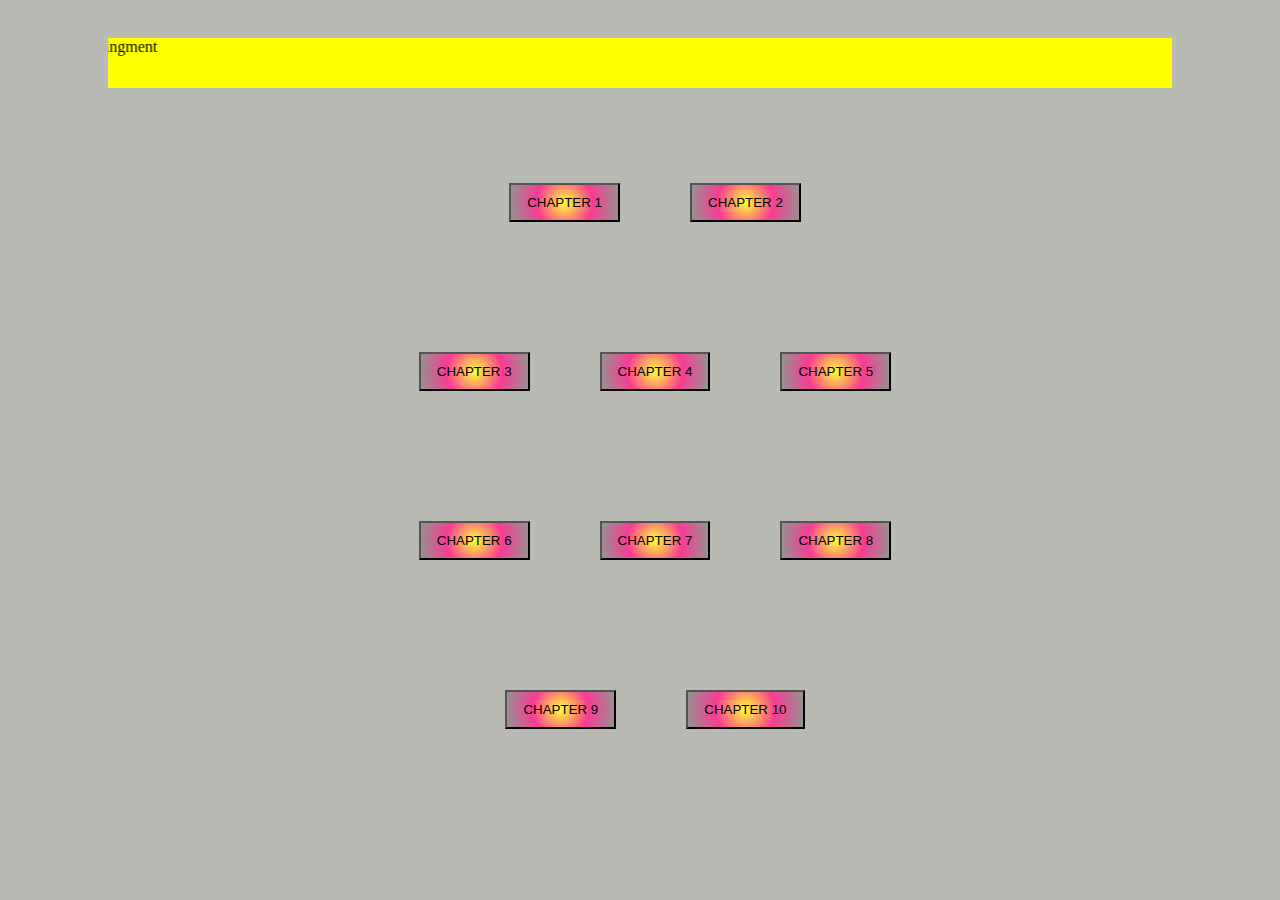
<file: index.html>
<!DOCTYPE html>
<html lang="en">
<head>
    <meta charset="UTF-8">
    <meta name="viewport" content="width=device-width, initial-scale=1.0">
    <title>Document</title>
    <link rel="stylesheet" href="style.css">
</head>
<body>
    <marquee scrollamount="6"bgcolor="Yellow" direction="right" height="50px" widht="70%" 
    hspace="100px" vspace="30px">JavaScript Assingment</marquee>
    <!-- button 1 and 2 -->
    <div class="center-group">
        <a href="./chapter1index.html"><button class="button1">CHAPTER 1</a></button>
        <a href="./chapter2index.html"><button class="button2">CHAPTER 2</a></button>
</div>
<!-- button 3 ,4 and 5 -->
    <div class="center-group">
        <a href="./chapter3index.html"><button class="button3">CHAPTER 3</a></button>
        <a href="./chapter4index.html"><button class="button4">CHAPTER 4</a></button>
        <a href="./chapter5index.html"><button class="button5">CHAPTER 5</a></button>
</div>
<!-- button 6 , 7 and 8 , -->
    <div class="center-group">
        <a href="./chapter6index.html"><button class="button6">CHAPTER 6</a></button>
        <a href="./chapter7index.html"><button class="button7">CHAPTER 7</a></button>
        <a href="./chapter8index.html"><button class="button8">CHAPTER 8</a></button>
</div>
<!-- button 9 band 10 -->
    <div class="center-group">
        <a href="./chapter9index.html"><button class="button9">CHAPTER 9</a></button>
        <a href="./chapter10index.html"><button class="button10">CHAPTER 10</a></button>
</div>
    
</body>
</html>
</file>
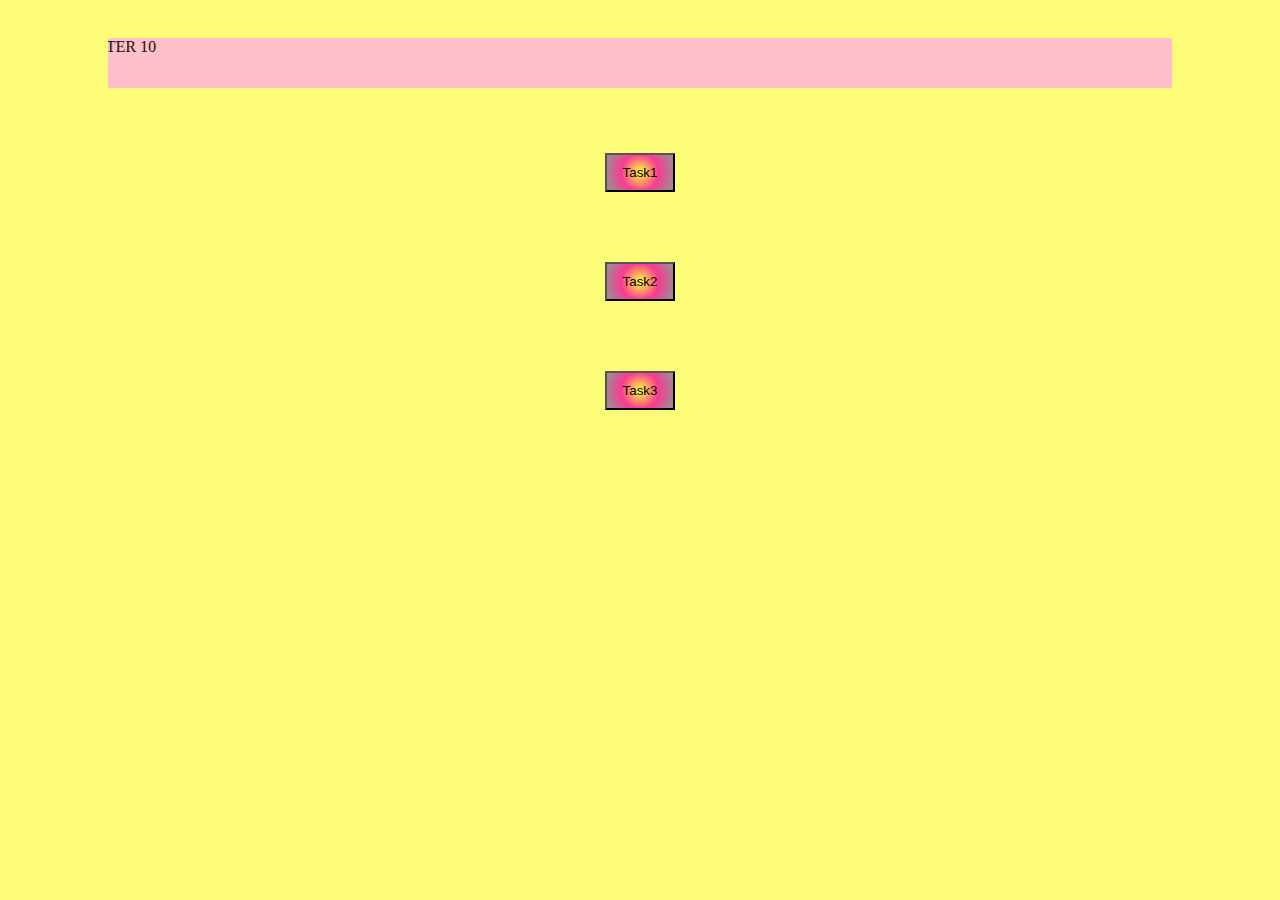
<file: chapter10index.html>
<!DOCTYPE html>
<html lang="en">
<head>
    <meta charset="UTF-8">
    <meta name="viewport" content="width=device-width, initial-scale=1.0">
    <title>CHAPTER 10</title>
    <link rel="stylesheet" href="./style2.css">
</head>
<body>
    <marquee scrollamount="6"bgcolor="pink" direction="right" height="50px"
    widht="70%" hspace="100px" vspace="30px">CHAPTER 10</marquee>


    <button onclick="Task1()">Task1</button>
     <button onclick="Task2()">Task2</button>
     <button onclick="Task3()">Task3</button>

     <script src="./chapter10.js"></script>
</body>
</html>
</file>
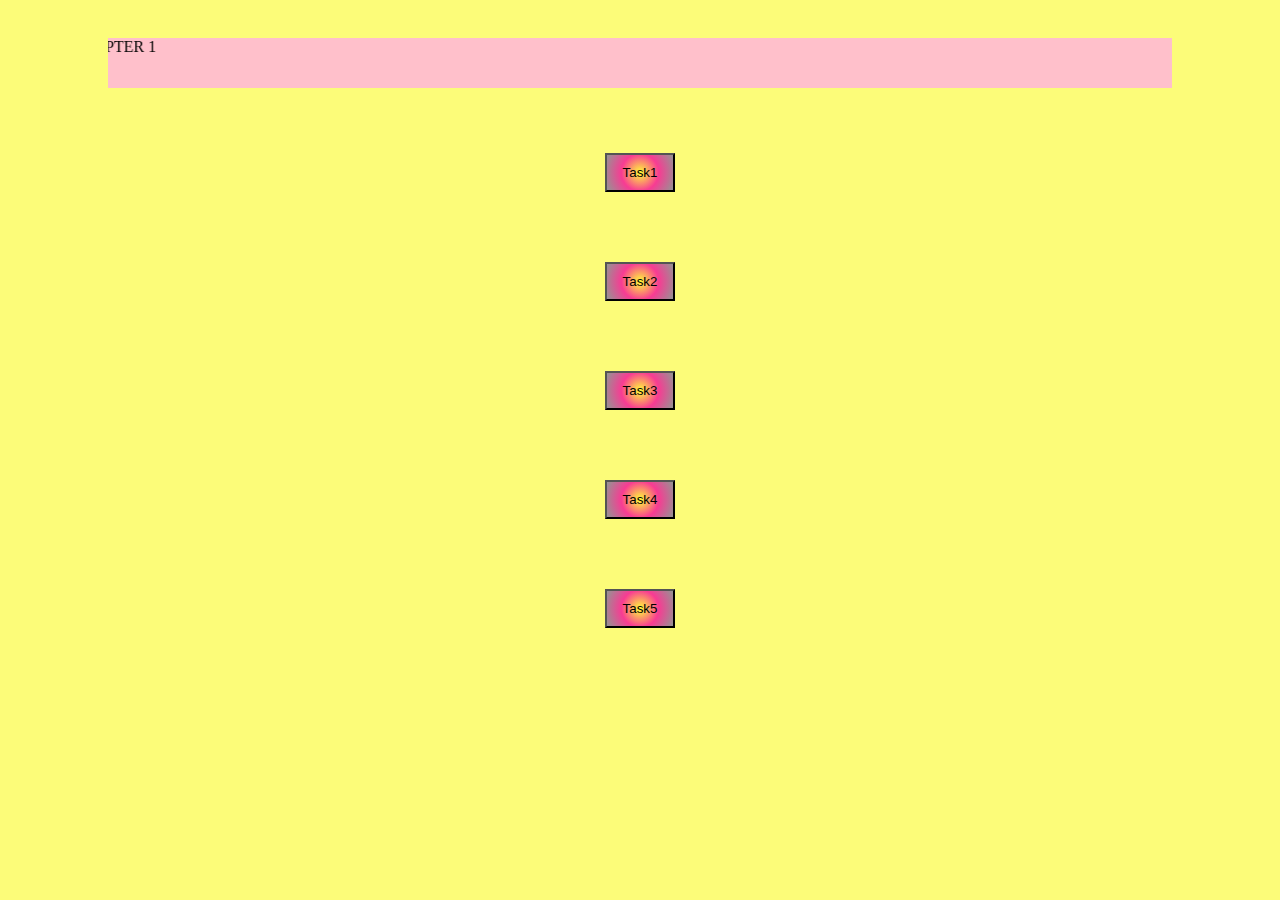
<file: chapter1index.html>
<!DOCTYPE html>
<html lang="en">
<head>
    <meta charset="UTF-8">
    <meta name="viewport" content="width=device-width, initial-scale=1.0">
    <title> CHAPTER 1</title>
    <link rel="stylesheet" href="./style2.css">
</head>
<body>
    <marquee scrollamount="6"bgcolor="pink" direction="right" height="50px"
     widht="70%" hspace="100px" vspace="30px">CHAPTER 1</marquee>
    
     <button onclick="Task1()">Task1</button>
     <button onclick="Task2()">Task2</button>
     <button onclick="Task3()">Task3</button>
     <button onclick="Task4()">Task4</button>
     <button onclick="Task5()">Task5</button>



     <script src="./chapter1.js"></script>
</body>
</html>
</file>
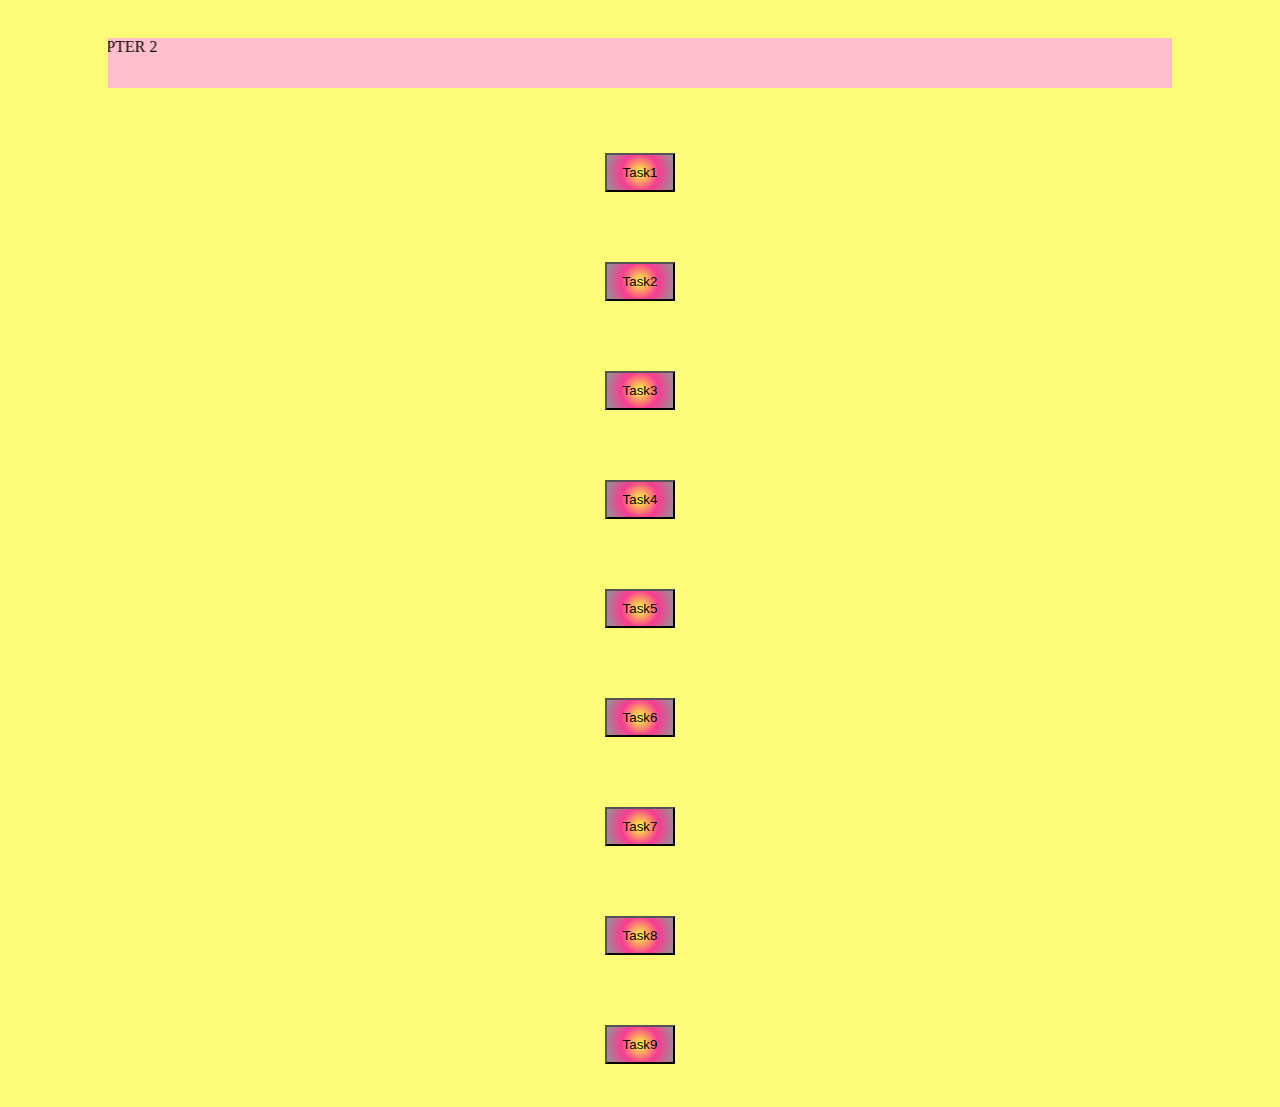
<file: chapter2index.html>
<!DOCTYPE html>
<html lang="en">
<head>
    <meta charset="UTF-8">
    <meta name="viewport" content="width=device-width, initial-scale=1.0">
    <title>CHAPTER 2</title>
    <link rel="stylesheet" href="./style2.css">
</head>
<body>
    <marquee scrollamount="6"bgcolor="pink" direction="right" height="50px"
     widht="70%" hspace="100px" vspace="30px">CHAPTER 2</marquee>


     <button onclick="Task1()">Task1</button>
     <button onclick="Task2()">Task2</button>
     <button onclick="Task3()">Task3</button>
     <button onclick="Task4()">Task4</button>
     <button onclick="Task5()">Task5</button>
     <button onclick="Task6()">Task6</button>
     <button onclick="Task7()">Task7</button>
     <button onclick="Task8()">Task8</button>
     <button onclick="Task9()">Task9</button>


    <script src="./chapter2.js"></script>
</body>
</html>
</file>
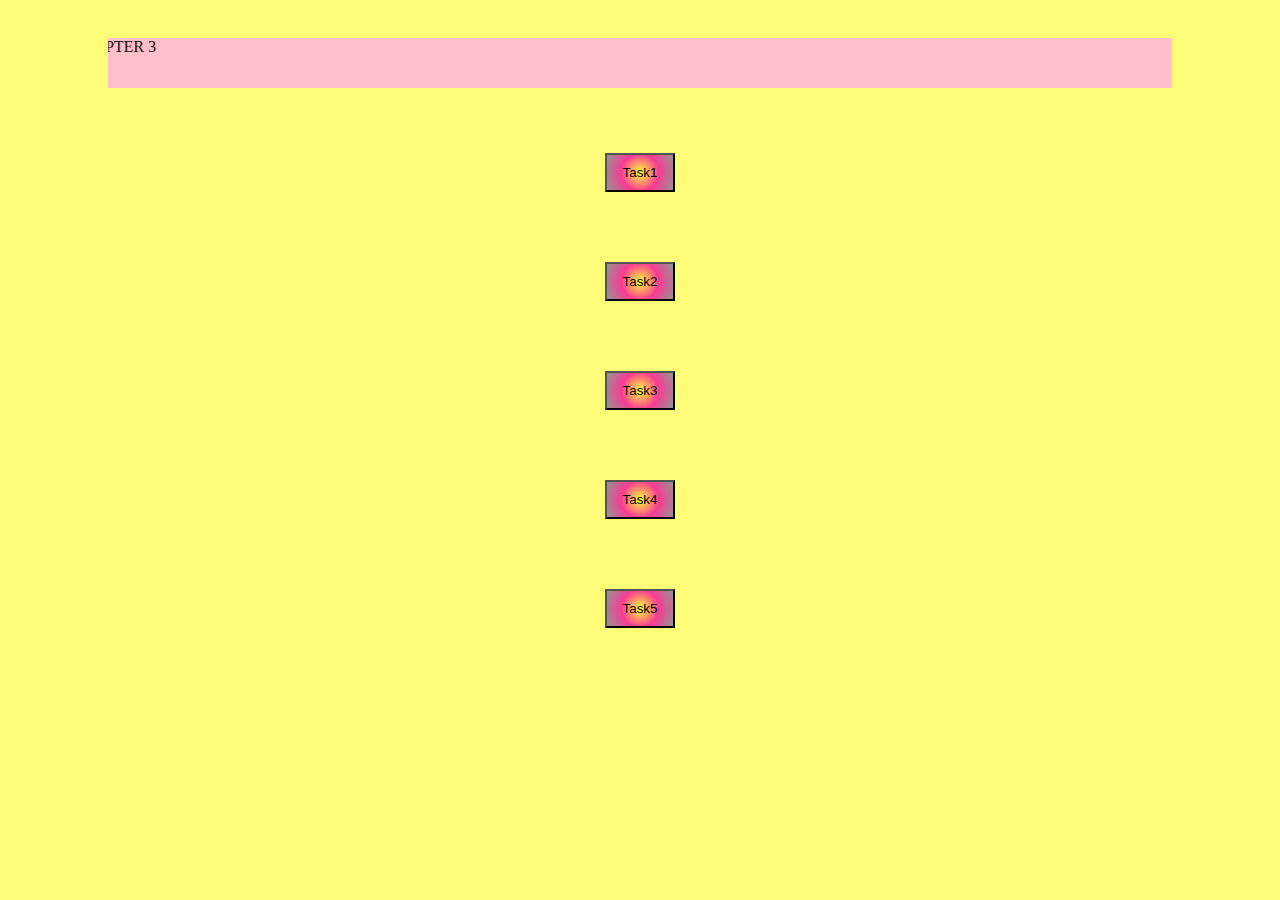
<file: chapter3index.html>
<!DOCTYPE html>
<html lang="en">
<head>
    <meta charset="UTF-8">
    <meta name="viewport" content="width=device-width, initial-scale=1.0">
    <title>CHAPTER 3</title>
    <link rel="stylesheet" href="./style2.css">
</head>
<body>
    <marquee scrollamount="6"bgcolor="pink" direction="right" height="50px"
     widht="70%" hspace="100px" vspace="30px">CHAPTER 3</marquee>

     <button onclick="Task1()">Task1</button>
     <button onclick="Task2()">Task2</button>
     <button onclick="Task3()">Task3</button>
     <button onclick="Task4()">Task4</button>
     <button onclick="Task5()">Task5</button>

     <script src="./chapter3.js"></script>
</body>
</html>
</file>
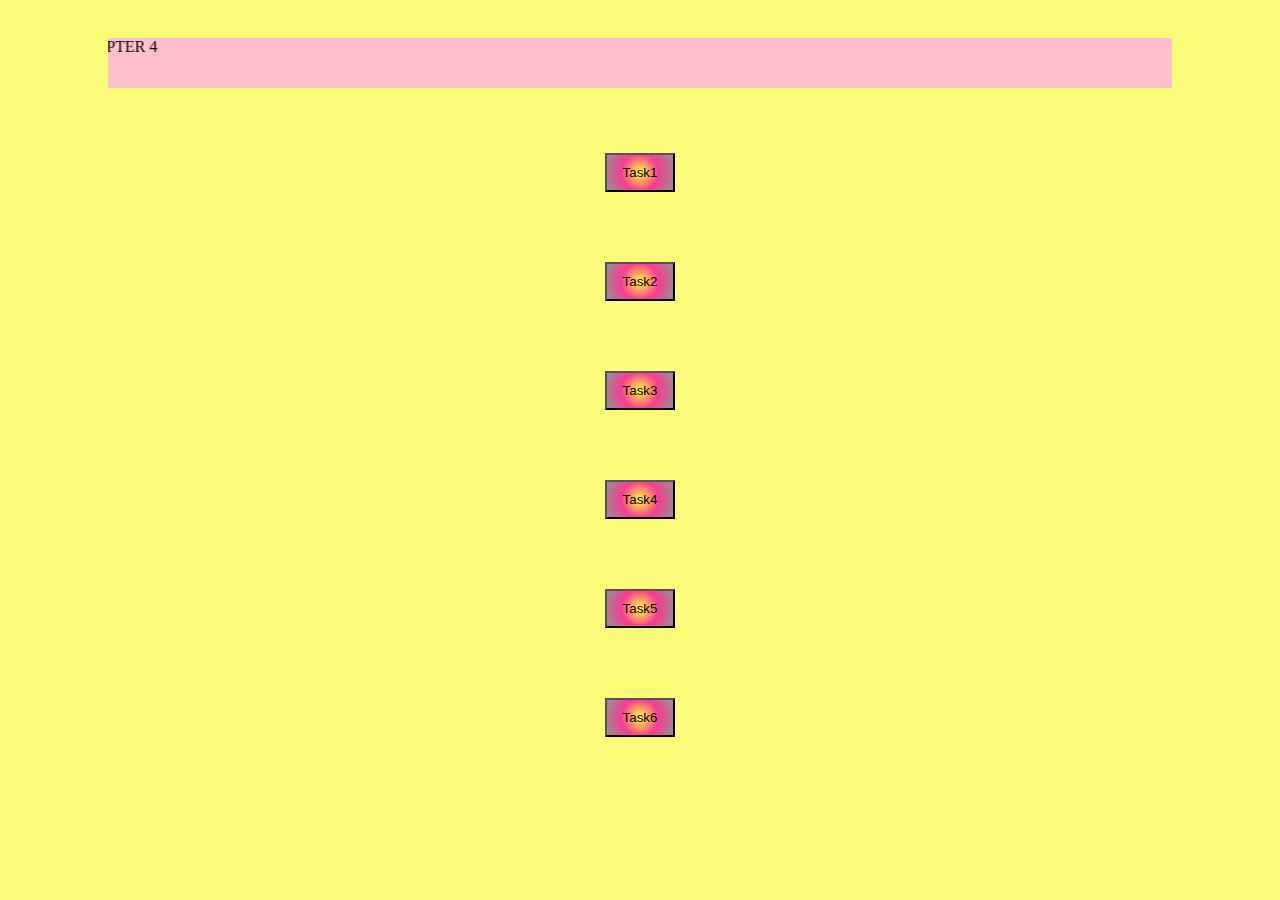
<file: chapter4index.html>
<!DOCTYPE html>
<html lang="en">
<head>
    <meta charset="UTF-8">
    <meta name="viewport" content="width=device-width, initial-scale=1.0">
    <title>CHAPTER 4</title>
    <link rel="stylesheet" href="./style2.css">
</head>
<body>
    <marquee scrollamount="6"bgcolor="pink" direction="right" height="50px"
    widht="70%" hspace="100px" vspace="30px">CHAPTER 4</marquee>


     <button onclick="Task1()">Task1</button>
     <button onclick="Task2()">Task2</button>
     <button onclick="Task3()">Task3</button>
     <button onclick="Task4()">Task4</button>
     <button onclick="Task5()">Task5</button>
     <button onclick="Task6()">Task6</button>

    <script src="./chapter4.js"></script>
</body>
</html>
</file>
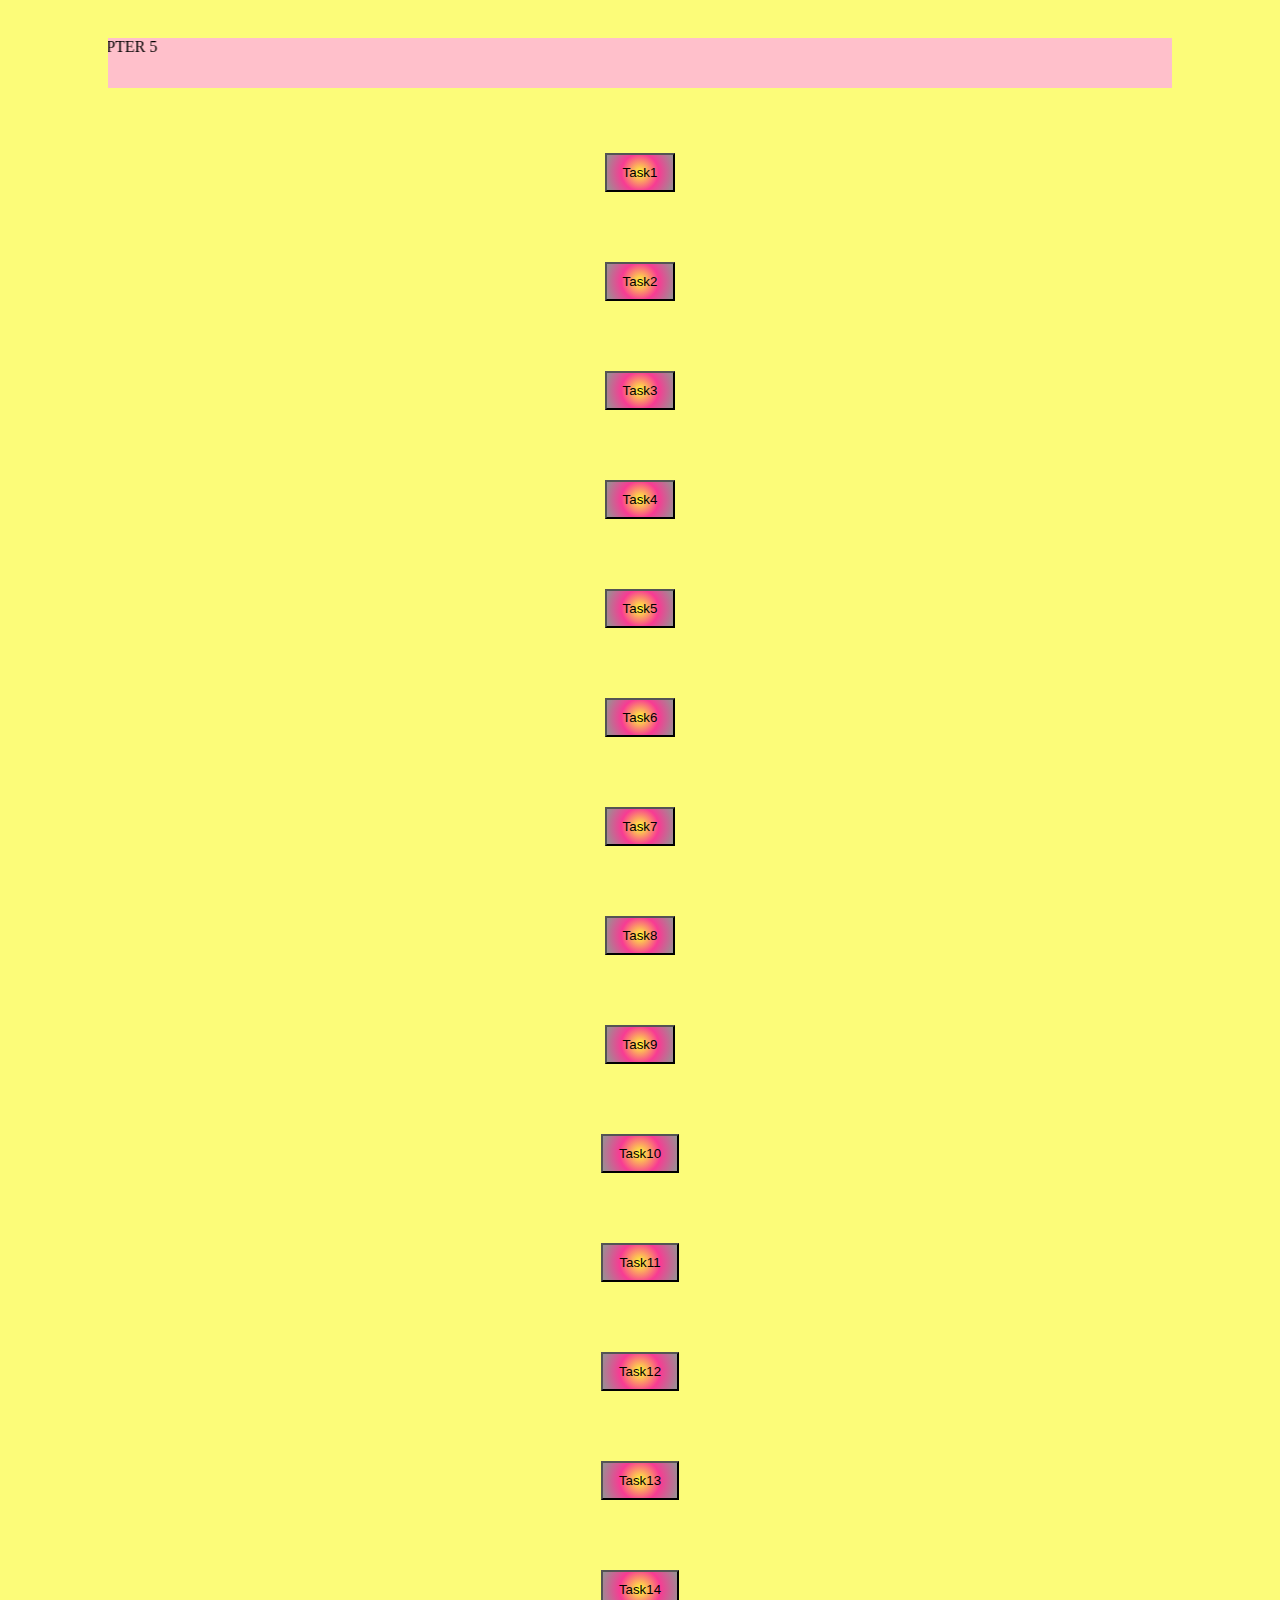
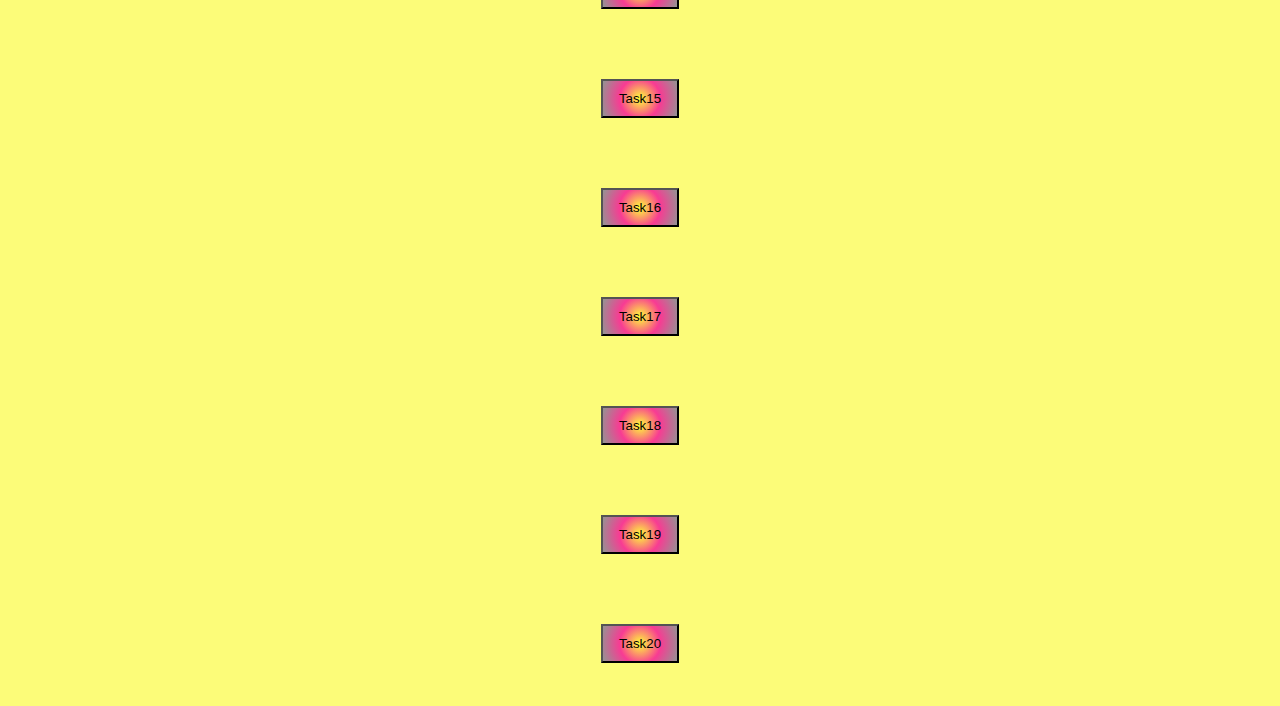
<file: chapter5index.html>
<!DOCTYPE html>
<html lang="en">
<head>
    <meta charset="UTF-8">
    <meta name="viewport" content="width=device-width, initial-scale=1.0">
    <title>CHAPTER 5</title>
    <link rel="stylesheet" href="./style2.css">
</head>
<body>
    <marquee scrollamount="6"bgcolor="pink" direction="right" height="50px"
    widht="70%" hspace="100px" vspace="30px">CHAPTER 5</marquee>

     <button onclick="Task1()">Task1</button>
     <button onclick="Task2()">Task2</button>
     <button onclick="Task3()">Task3</button>
     <button onclick="Task4()">Task4</button>
     <button onclick="Task5()">Task5</button>
     <button onclick="Task6()">Task6</button>
     <button onclick="Task7()">Task7</button>
     <button onclick="Task8()">Task8</button>
     <button onclick="Task9()">Task9</button>
     <button onclick="Task1()">Task10</button>
     <button onclick="Task1()">Task11</button>
     <button onclick="Task2()">Task12</button>
     <button onclick="Task3()">Task13</button>
     <button onclick="Task4()">Task14</button>
     <button onclick="Task5()">Task15</button>
     <button onclick="Task6()">Task16</button>
     <button onclick="Task7()">Task17</button>
     <button onclick="Task8()">Task18</button>
     <button onclick="Task9()">Task19</button>
     <button onclick="Task2()">Task20</button>

     <script src="./chapter5.js"></script>
</body>
</html>
</file>
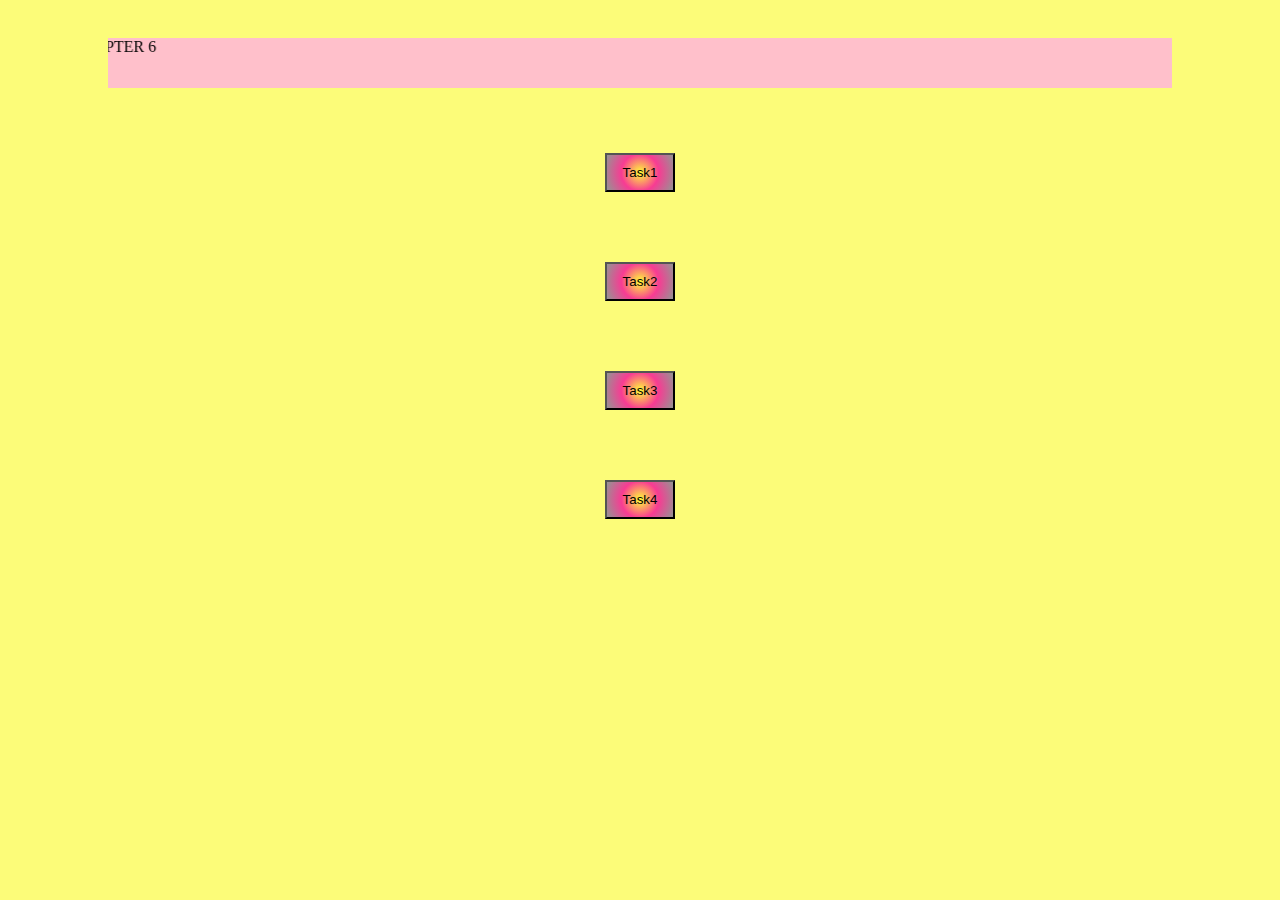
<file: chapter6index.html>
<!DOCTYPE html>
<html lang="en">
<head>
    <meta charset="UTF-8">
    <meta name="viewport" content="width=device-width, initial-scale=1.0">
    <title>CHAPTER 6</title>
    <link rel="stylesheet" href="./style2.css">
</head>
<body>
    <marquee scrollamount="6"bgcolor="pink" direction="right" height="50px"
    widht="70%" hspace="100px" vspace="30px">CHAPTER 6</marquee>

    <button onclick="Task1()">Task1</button>
     <button onclick="Task2()">Task2</button>
     <button onclick="Task3()">Task3</button>
     <button onclick="Task4()">Task4</button>
     

     <script src="./chapter6.js"></script>
</body>
</html>
</file>
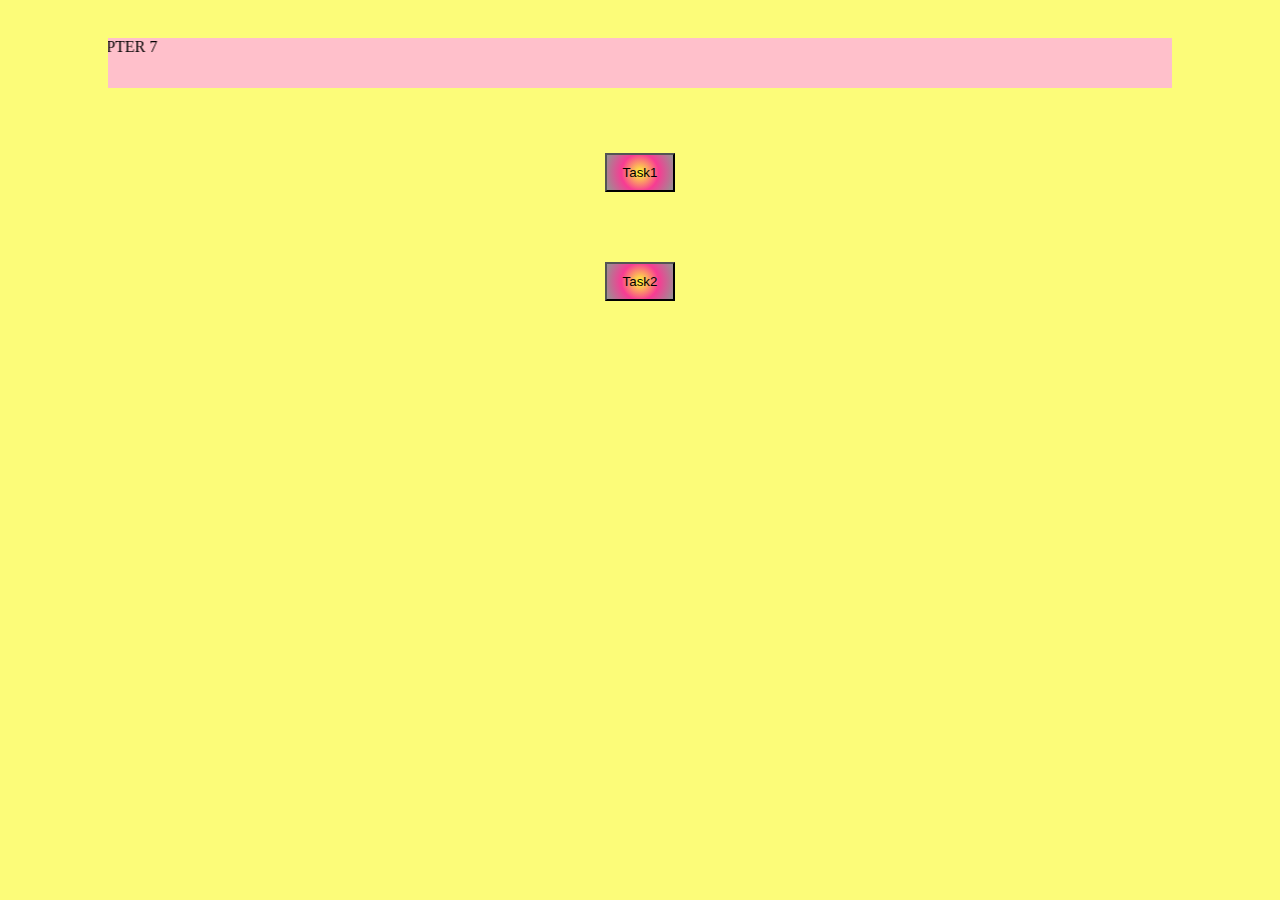
<file: chapter7index.html>
<!DOCTYPE html>
<html lang="en">
<head>
    <meta charset="UTF-8">
    <meta name="viewport" content="width=device-width, initial-scale=1.0">
    <title>CHAPTER 7</title>
    <link rel="stylesheet" href="./style2.css">
</head>
<body>
    <marquee scrollamount="6"bgcolor="pink" direction="right" height="50px"
    widht="70%" hspace="100px" vspace="30px">CHAPTER 7</marquee>

    <button onclick="Task1()">Task1</button>
     <button onclick="Task2()">Task2</button>
     

     <script src="./chapter7.js"></script>
</body>
</html>
</file>
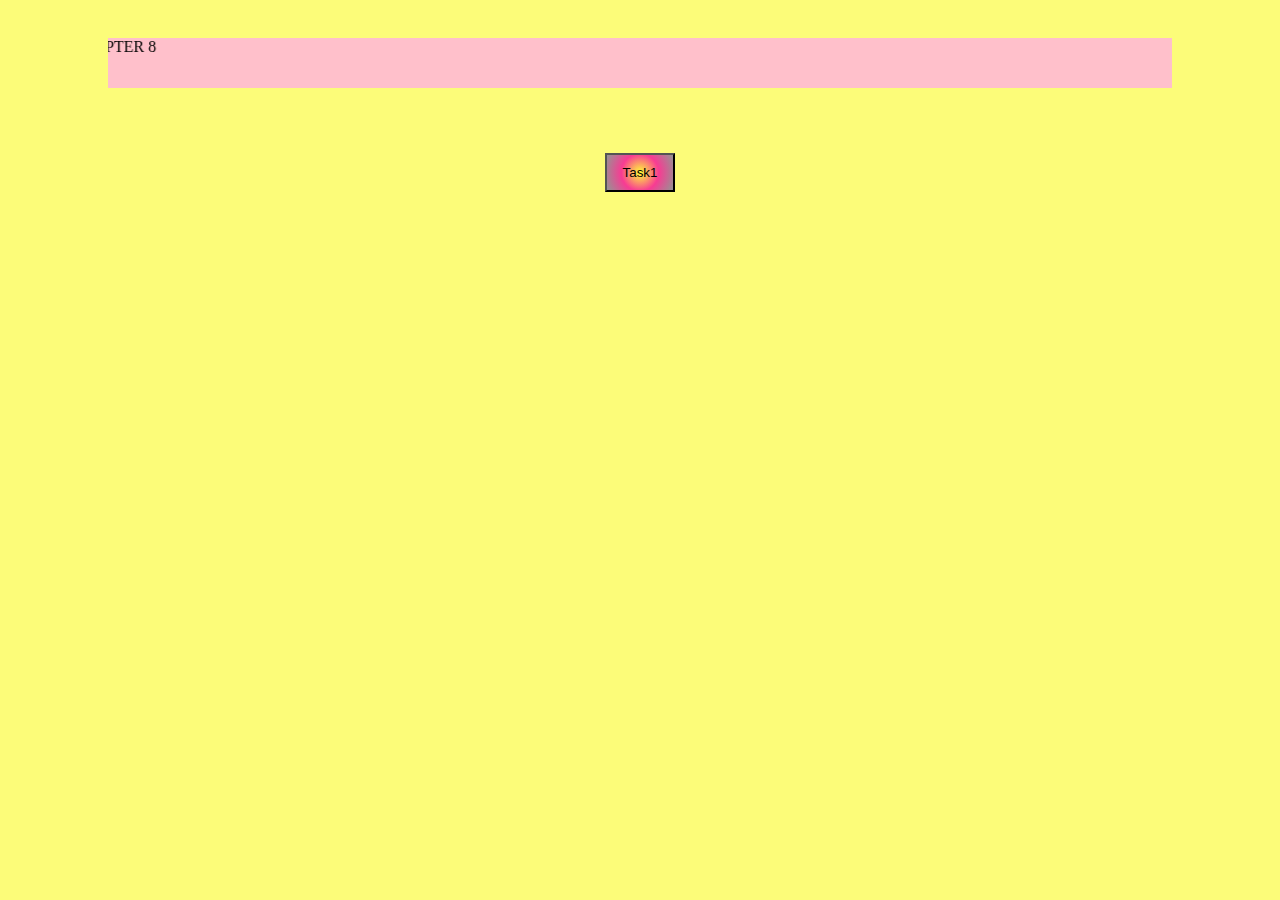
<file: chapter8index.html>
<!DOCTYPE html>
<html lang="en">
<head>
    <meta charset="UTF-8">
    <meta name="viewport" content="width=device-width, initial-scale=1.0">
    <title>CHAPTER 8</title>
    <link rel="stylesheet" href="./style2.css">
</head>
<body>
    <marquee scrollamount="6"bgcolor="pink" direction="right" height="50px"
    widht="70%" hspace="100px" vspace="30px">CHAPTER 8</marquee>

    <button onclick="Task1()">Task1</button>
     
     <script src="./chapter8.js"></script>
</body>
</html>
</file>
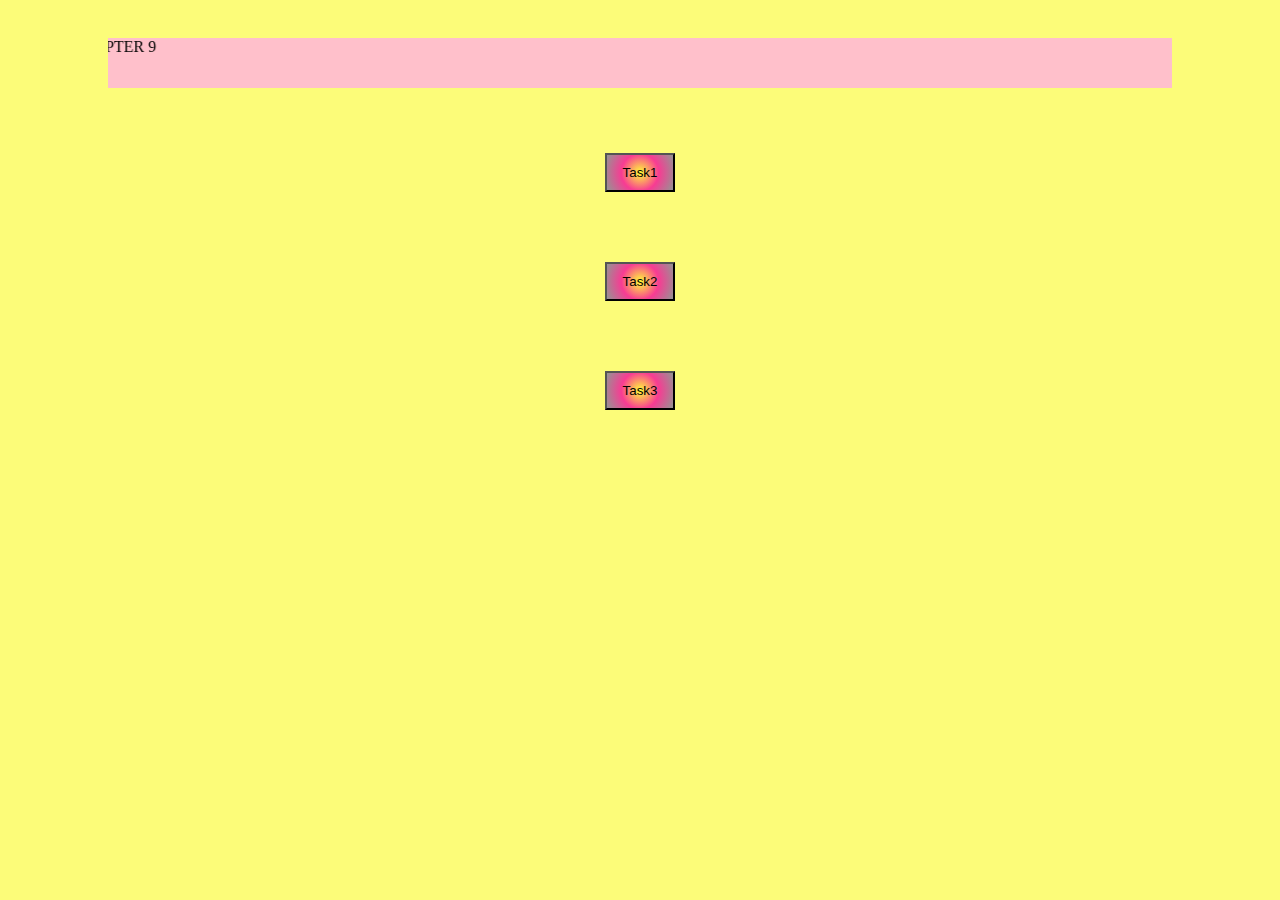
<file: chapter9index.html>
<!DOCTYPE html>
<html lang="en">
<head>
    <meta charset="UTF-8">
    <meta name="viewport" content="width=device-width, initial-scale=1.0">
    <title>CHAPTER 9</title>
    <link rel="stylesheet" href="./style2.css">
</head>
<body>
    <marquee scrollamount="6"bgcolor="pink" direction="right" height="50px"
    widht="70%" hspace="100px" vspace="30px">CHAPTER 9</marquee>

    <button onclick="Task1()">Task1</button>
     <button onclick="Task2()">Task2</button>
     <button onclick="Task3()">Task3</button>
     

     <script src="./chapter9.js"></script>
</body>
</html>
</file>
<file: style.css>
/* body{
    background-color: yellowgreen;
}
 /* 
    margin-top:50px;
    margin-right: 50px;
    margin-left: 50px; */
/* button{
    color: white;
border-style:solid ;
    border: 50px;
    border-color: rgb(248, 23, 23);
    border-radius: 0%;
    display: flex;
    background-image: radial-gradient(circle, red, yellow, green);
}
body>button.button1 {
  align-items: center;
} */ 
 body {
    background-color: rgb(186, 186, 180);
    display: flex;
    flex-direction: column;
    align-items: center;
}
marquee{
    color: rgb(8, 8, 8);
}
/* button */
button {
    padding: 10px 16px;
    margin: 35px;
    background-image: radial-gradient(circle, rgb(255, 255, 54),rgb(248, 59, 147),  rgba(131, 134, 131, 0.854));
}
/* anchor tag */
a{
    text-decoration: none;
    color: black;
}
/* center group  */
.center-group {

    margin-top: 30px;
    margin-left: 30px;
    margin-left: 30px;
    margin-bottom: 30px;
    display: flex;
    justify-content: center;
    width: 100%;
    height: 100%;
}
</file>
<file: style2.css>
body {
    background-color: rgb(252, 252, 121);
    display: flex;
    flex-direction: column;
    align-items: center;
}
button {
    padding: 10px 16px;
    margin: 35px;
    background-image: radial-gradient(circle, rgb(255, 255, 54),rgb(248, 59, 147),  rgba(131, 134, 131, 0.854));
}
</file>
